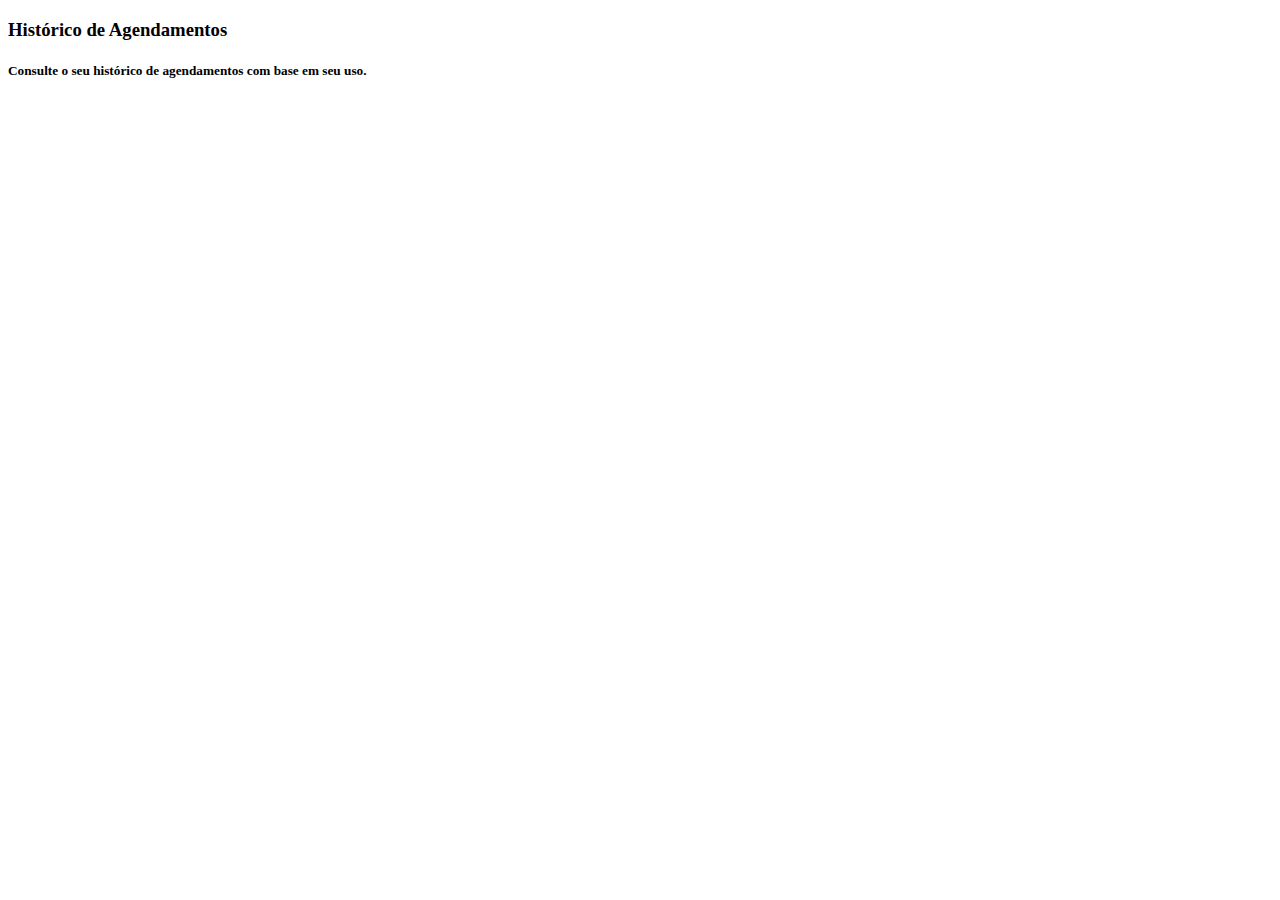
<file: src/public/html/historico.html>
<!DOCTYPE html>
<html lang="pt">
<head>
    <meta charset="UTF-8">
    <title></title>
</head>
<body>
<h3 class="mt-5">Histórico de Agendamentos</h3>
<h5 class="text-muted font-small mb-4">Consulte o seu histórico de agendamentos com base em seu uso. </h5>

    <div class="container">
        <div class="card mt-2 mb-3">
            <template id="tplhistorico">

                <div class="row mt-3 p-3 border-bottom-historico">
                    <div class="col-2 col-md-1 mr-2" style="margin-left: -15px;">
                        <i class="fas fa-history fa-3x blue-text"></i>
                    </div>
                    <div class="col-10 col-md-11">
                        <div class="w-100 justify-content-between">
                            <span id="data" class="mb-2 mt-3 ml-1"></span>
                            <i class="fas fa-dumbbell float-right light-grey ml-3 mt-1" aria-hidden="true"></i>
                            <span class="ml-1 font-small row grey-text">Reservado por
                            <span id="nome" class="ml-1 font-small row grey-text"></span>
                                </span>
                    </div>
                </div>

                <span id="data"></span> <span id="nome"></span><br>

            </template>
        </div>

        <div id="gridhistorico"></div>

    </div>
</body>
</html>
</file>
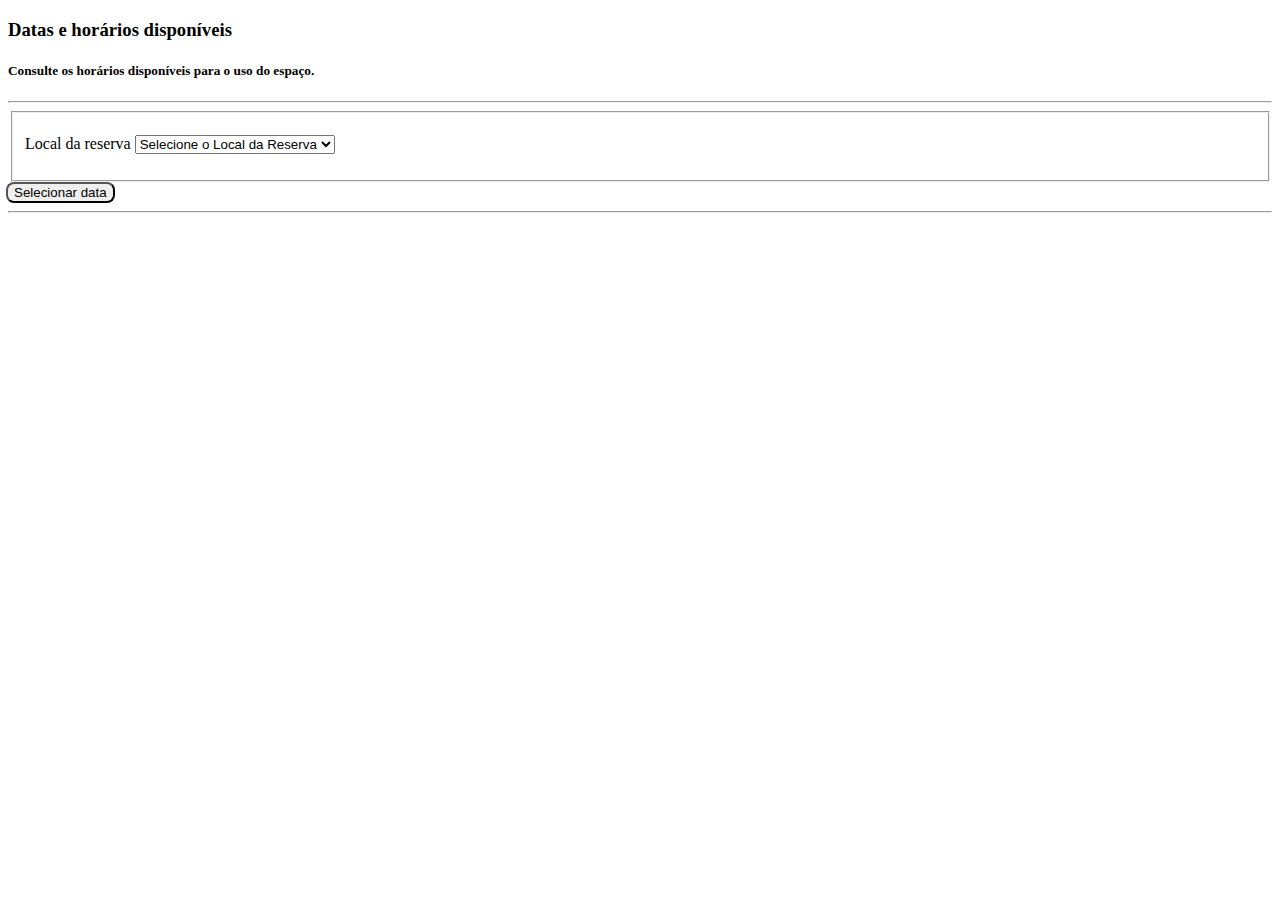
<file: src/public/html/listaagenda.html>
<!DOCTYPE html>
<html lang="en">

<head>
    <meta charset="UTF-8">
    <title></title>
</head>

<body>

<h3 class="mt-5">Datas e horários disponíveis</h3>
<h5 class="text-muted font-small mb-4">Consulte os horários disponíveis para o uso do espaço. </h5>

<hr>

<div class="row">
    <div class="col-sm">
        <div class="row">
            <div class="col-6 col-md-6">
                <fieldset data-role="controlgroup" data-type="horizontal" style="margin-left: 3px">
                    <p for="localagenda" class="mb-2">Local da reserva</label>

                    <select  id="localagenda" class="browser-default custom-select">
                        <option value="" disabled selected>Selecione o Local da Reserva</option>
                        <option value="ac">Academia</option>
                        <option value="bk">Sala de bikes</option>
                    </select>
                </fieldset>
            </div>
        </div>
        <div class="row">
            <div class="container">
                <button type="button" class="btn waves-effect datepicker fieldset__input js__datepicker picker__input border-btn-hoje" type="text" readonly="" id="pkdata" aria-haspopup="true" aria-expanded="false" aria-readonly="false" aria-owns="P705720435_root" style="margin-left: -2px; border-radius: 8px"><i class="far fa-calendar-alt pr-2" aria-hidden="true"></i> Selecionar data

            </button>

                <!--button id="btndata" data-target="" type="button" aria-pressed="true" class="btn btn-sm border-btn-hoje"></button-->
            </div>
        </div>
    </div>
    <hr>

    <div class="col-sm">
    </div>
    <div class="col-sm">
    </div>
</div>

<template id="tplagendamentos">
    <div class="container">
        <div id="hora" class="single-news mt-3">
            <div class="row">
                <div id="hora-reservado" class="col-md-12 agendamentos border-bottom-reservas hoverable waves-effect">
                    <div>
                        <span id="badge-reservado" class="badge badge-primary hidden float-right">Reservado</span>
                        <p class="dark-grey-text mt-3" id="horario"></p>
                    </div>

                    <div class="d-flex justify-content-between">
                        <div class="col-11 pl-0 mb-3">
                            <span class="dark-grey-text" id="situacao"></span>
                            <button id="cancelar-reserva" type="button"
                                    class="btn-sm btn border-btn-cancel hidden float-left"><i
                                    class="fas fa-ban red-text" aria-hidden="true"></i> Cancelar Reserva
                            </button>
                        </div>
                        <div class="mt-2">
                            <i id="check" class="fas fa-angle-double-right light-grey"></i>
                        </div>
                    </div>
                </div>
            </div>
        </div>
    </div>
</template>

<div id="gridagendamentos"></div>
<div class="mb-4"></div>

<div class="mb-4 mt-5" style="margin-bottom: 100px"></div>

<div style="margin-bottom: 75px; width: 100%"></div>
</body>
</html>
</file>
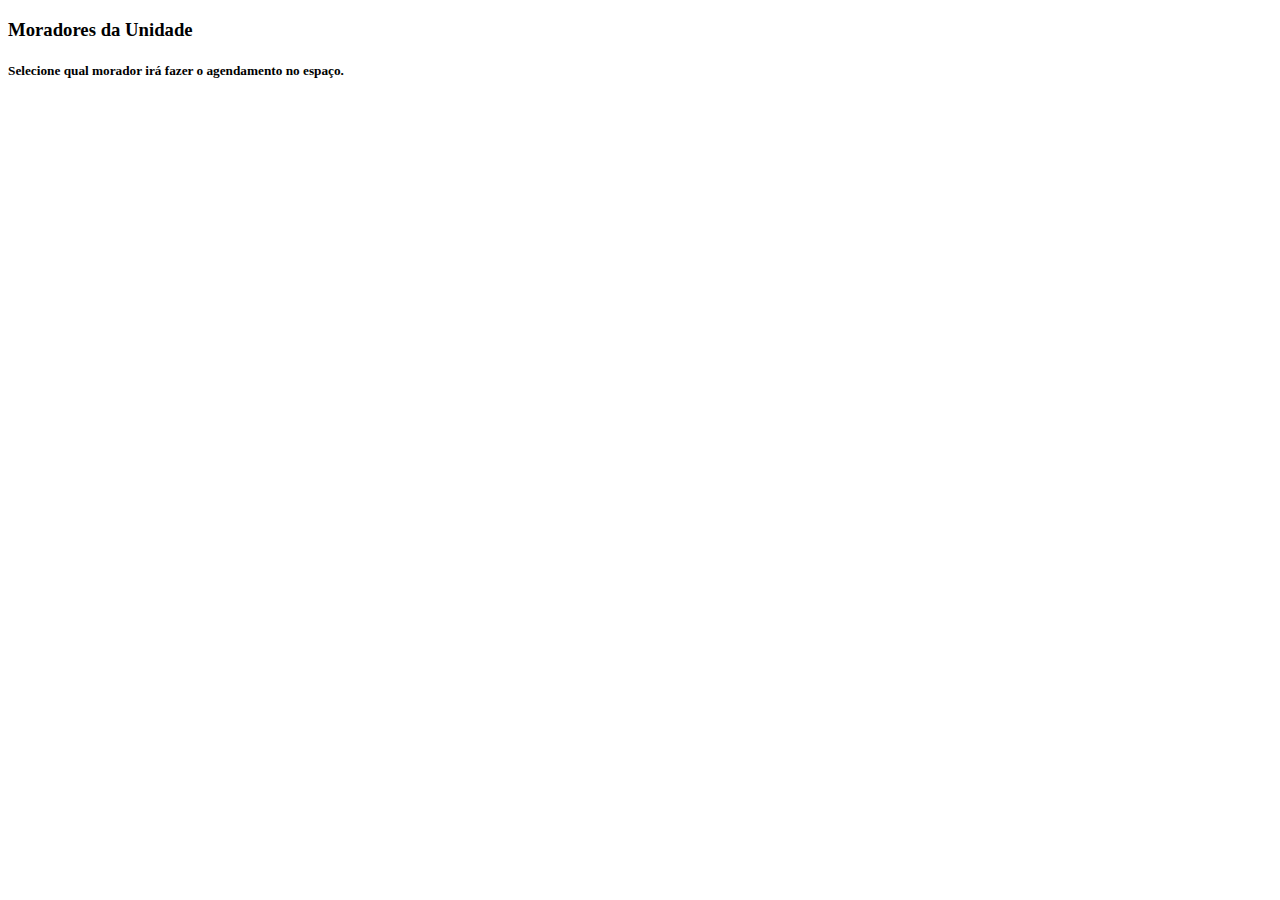
<file: src/public/html/listamoradores.html>
<!DOCTYPE html>
<html lang="pt">
<head>
    <meta charset="UTF-8">
    <title>Title</title>
</head>
<body>
<h3 class="mt-4 black-text">Moradores da Unidade</h3>
<h5 class="font-small mb-3">Selecione qual morador irá fazer o agendamento no espaço.</h5>

<div class="mb-5" style="margin-bottom: 100px;">
    <template id="tplmoradores">
        <div class="container">
            <div id="num" class="row mt-3 p-3 pointer-event waves-effect border-bottom2 hoverable">
                <div class="col-2 col-md-1 mr-2" style="margin-left: -15px;">
                    <div id="foto-usuario" class="foto-usuario"></div>
                </div>
                <div class="col-10 col-md-11">
                    <div class="w-100 justify-content-between">
                        <span id="nome" class="mb-2 mt-3 ml-1"></span>
                        <span id="idade" class="ml-1 font-small row grey-text"></span>
                        <i id="iconemorador" class="fa fa-chevron-right float-right light-grey ml-3 mt-1"
                           aria-hidden="true"></i>
                        <span id="hora" class="ml-1 font-small row hidden grey-text"></span>
                        <div id="filedate"></div>

                    </div>
                    <div class="d-flex w-100">
                    </div>
                </div>
            </div>
        </div>
    </template>
</div>

<div id="gridmoradores"></div>
<div class="mb-4 mt-5" style="margin-bottom: 100px"></div>

<div style="margin-bottom: 75px; width: 100%"></div>

</body>
</html>
</file>
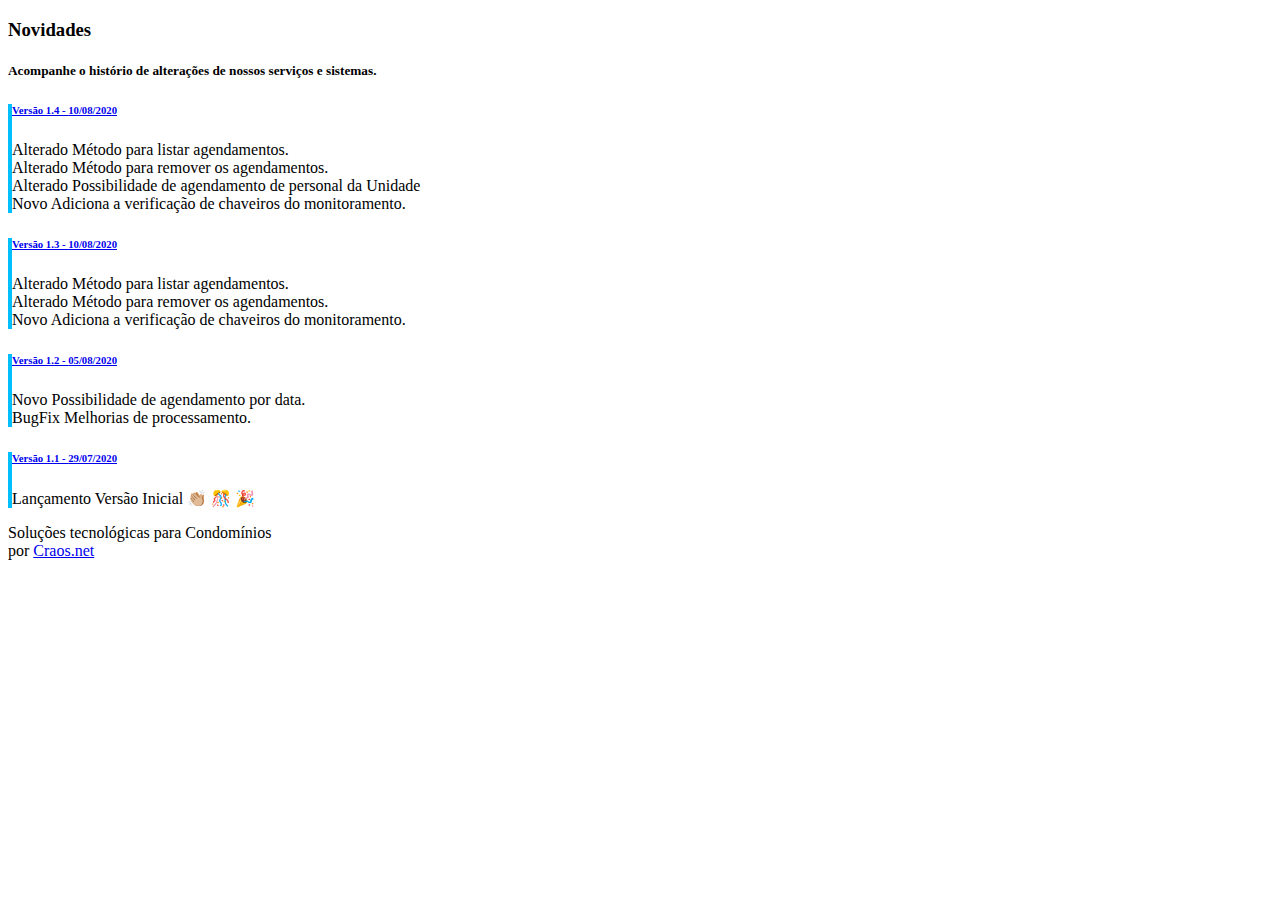
<file: src/public/html/log.html>
<!DOCTYPE html>
<html lang="en">
<head>
    <meta charset="UTF-8">
    <title>Title</title>

    <style>
        .border-bottom2{
            border-left: solid 4px deepskyblue;
        }
    </style>
</head>
<body>
<h3 class="mt-4 black-text">Novidades</h3>
<h5 class="font-small">Acompanhe o histório de alterações de nossos serviços e sistemas.</h5>

<div class="container">

        <!-- Linha Changelog -->

        <div class="row mt-3 border-bottom2">
            <div class="col-md-12 mt-3 ml-2">
                <div>
                    <div class="row">
                        <a href="#!" class="blue-text">
                            <h6 class="font-weight-bold mb-3">
                                <i class="fas fa-folder-open pr-2"></i>Versão 1.4 -
                                <span class="font-small text-muted">10/08/2020</span>
                            </h6>
                        </a>
                        <p class="mb-2 blue-text">
                        </p>
                    </div>

                    <p class="text-left">
                        <i class="fas fa-angle-right float-left pt-1 mr-2 text-muted"></i>
                        <span class="badge bg-info mr-1">Alterado</span>
                        <span class="text-muted">Método para listar agendamentos.</span>
                        <br>
                        <i class="fas fa-angle-right float-left pt-1 mr-2 text-muted"></i>
                        <span class="badge bg-info mr-1">Alterado</span>
                        <span class="text-muted">Método para remover os agendamentos.</span>
                        <br>
                        <span class="badge bg-info mr-1">Alterado</span>
                        <span class="text-muted">Possibilidade de agendamento de personal da Unidade</span>
                        <br>
                        <i class="fas fa-angle-right float-left pt-1 mr-2 text-muted"></i>
                        <span class="badge bg-success mr-1">Novo</span>
                        <span class="text-muted">Adiciona a verificação de chaveiros do monitoramento.</span>
                        <br>

                    </p>
                </div>
            </div>
        </div>

    <!-- Fim Linha Changelog -->

        <!-- Linha Changelog -->

        <div class="row mt-4 border-bottom2">
            <div class="col-md-12 mt-3 ml-2">
                <div>
                    <div class="row">
                        <a href="#!" class="blue-text">
                            <h6 class="font-weight-bold mb-3">
                                <i class="fas fa-folder-open pr-2"></i>Versão 1.3 -
                                <span class="font-small text-muted">10/08/2020</span>
                            </h6>
                        </a>
                    </div>

                    <p class="text-left">
                        <i class="fas fa-angle-right float-left pt-1 mr-2 text-muted"></i>
                        <span class="badge bg-info mr-1">Alterado</span>
                        <span class="text-muted">Método para listar agendamentos.</span>
                        <br>
                        <i class="fas fa-angle-right float-left pt-1 mr-2 text-muted"></i>
                        <span class="badge bg-info mr-1">Alterado</span>
                        <span class="text-muted">Método para remover os agendamentos.</span>
                        <br>
                        <i class="fas fa-angle-right float-left pt-1 mr-2 text-muted"></i>
                        <span class="badge bg-success mr-1">Novo</span>
                        <span class="text-muted">Adiciona a verificação de chaveiros do monitoramento.</span>
                        <br>

                    </p>
                </div>
            </div>
        </div>
    </section>

    <!-- Fim Linha Changelog -->

        <!-- Linha Changelog -->

        <div class="row mt-4 border-bottom2">
            <div class="col-md-12 mt-3 ml-2">
                <div>
                    <div class="row">
                        <a href="#!" class="blue-text">
                            <h6 class="font-weight-bold mb-3">
                                <i class="fas fa-folder-open pr-2"></i>Versão 1.2 -
                                <span class="font-small text-muted">05/08/2020</span>
                            </h6>
                        </a>
                    </div>

                    <p class="text-left">
                        <i class="fas fa-angle-right float-left pt-1 mr-2 text-muted"></i>
                        <span class="badge bg-success mr-1">Novo</span>
                        <span class="text-muted">Possibilidade de agendamento por data.</span>
                        <br>
                        <i class="fas fa-angle-right float-left pt-1 mr-2 text-muted"></i>
                        <span class="badge bg-warning mr-1">BugFix</span>
                        <span class="text-muted">Melhorias de processamento.</span>
                        <br>

                    </p>
                </div>
            </div>
        </div>
    </section>

    <!-- Fim Linha Changelog -->

    <!-- Linha Changelog -->

        <div class="row mt-4 border-bottom2">
            <div class="col-md-12 mt-3 mb-5 ml-2">
                <div>
                    <div class="row">
                        <a href="#!" class="blue-text">
                            <h6 class="font-weight-bold mb-3">
                                <i class="fas fa-folder-open pr-2"></i>Versão 1.1 -
                                <span class="font-small text-muted">29/07/2020</span>
                            </h6>
                        </a>
                    </div>

                    <p class="text-left">
                        <i class="fas fa-angle-right float-left pt-1 mr-2 text-muted"></i>
                        <span class="badge bg-info mr-1">Lançamento</span>
                        <span class="text-muted">Versão Inicial 👏🏼 🎊 🎉</span>
                        <br>

                        <!--                    <p class="font-small text-muted">-->
                        <!--                    <i class="fas fa-angle-right float-left pt-1 mr-2"></i>-->
                        <!--                    Agendamen de horário;-->
                        <!--                    </p>-->
                    </p>
                </div>
            </div>
        </div>
    </section>

    <!-- Copyright -->
    <div class="text-center mt-2 mb-3">
        <span class="small text-muted">Soluções tecnológicas para Condomínios</span>
        <br>
        <span class="text-muted small ">por </span><a class="blue-text small" href="http://craos.net">Craos.net</a>
    </div>

    <!-- Fim Linha Changelog -->

    <div class="mb-3 mt-5" style="height: 2px"></div>
</body>
</html>
</file>
